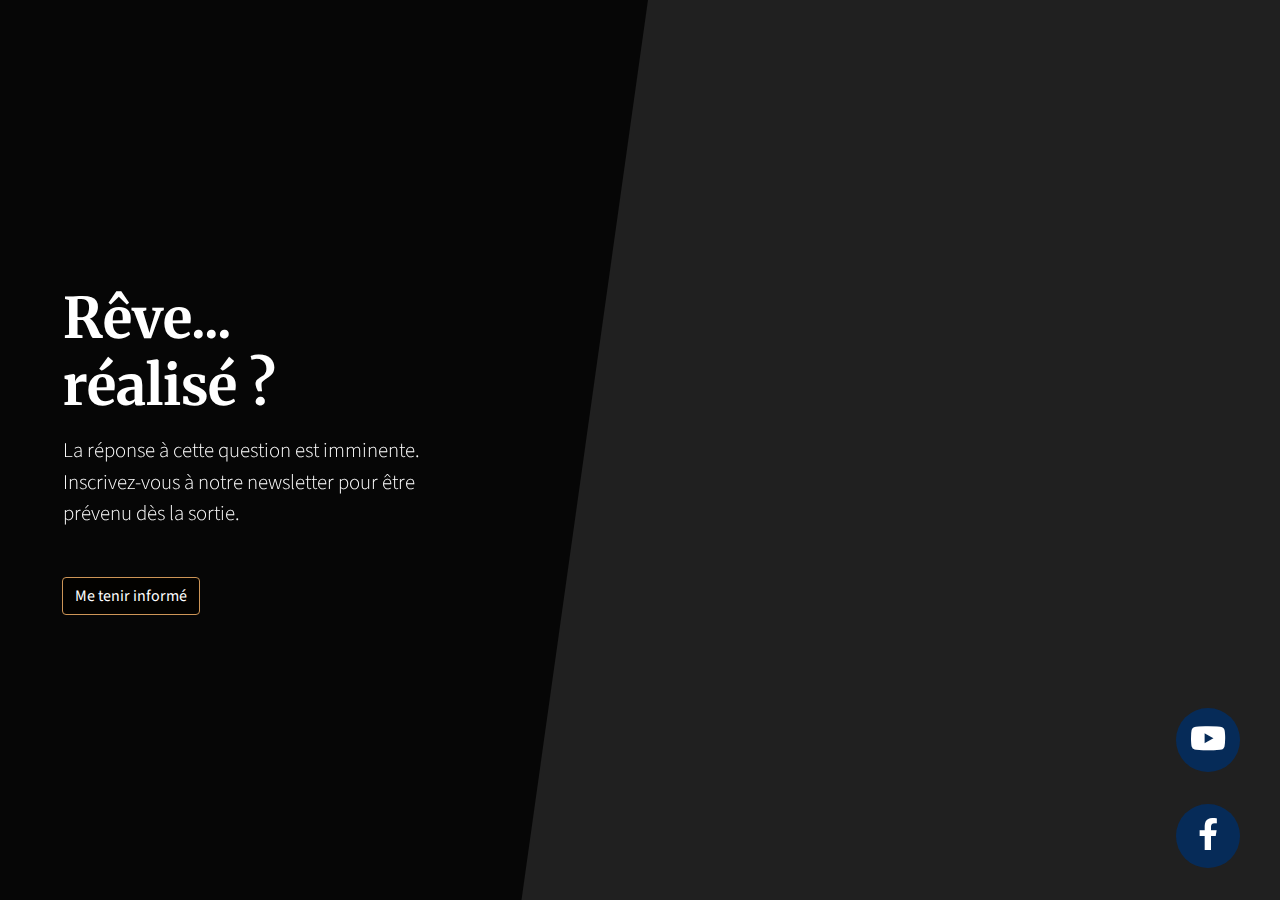
<file: index.html>
<!DOCTYPE html>
<html lang="fr">

<head>

  <meta charset="utf-8">
  <meta name="viewport" content="width=device-width, initial-scale=1, shrink-to-fit=no">
  <meta name="description" content="Sénarium - Site Web Officiel">
  <meta name="author" content="Sénarium">

  <title>Sénarium</title>

  <!-- Bootstrap core CSS -->
  <link href="vendor/bootstrap/css/bootstrap.min.css" rel="stylesheet">

  <!-- Custom fonts for this template -->
  <link href="https://fonts.googleapis.com/css?family=Source+Sans+Pro:200,200i,300,300i,400,400i,600,600i,700,700i,900,900i" rel="stylesheet">
  <link href="https://fonts.googleapis.com/css?family=Merriweather:300,300i,400,400i,700,700i,900,900i" rel="stylesheet">
  <link href="vendor/fontawesome-free/css/all.min.css" rel="stylesheet" type="text/css">

  <!-- Custom styles for this template -->
  <link href="css/coming-soon.min.css" rel="stylesheet">

</head>

<body>



  <div class="overlay"></div>
  <video playsinline="playsinline" autoplay="autoplay" muted="muted" loop="loop">
    <source src="mp4/bg.mp4" type="video/mp4">
  </video>

  <div class="masthead">
    <div class="masthead-bg"></div>
    <div class="container h-100">
      <div class="row h-100">
        <div class="col-12 my-auto">
          <div class="masthead-content text-white py-5 py-md-0">
            <h1 class="mb-3">Rêve... <br>réalisé ?</h1>
            <p class="mb-5">La réponse à cette question est imminente.<br>
              Inscrivez-vous à notre newsletter pour être prévenu dès la sortie.</p>
              <div class="input-group-append">
              
                <button onclick ="window.location.href='https://56c9b613.sibforms.com/serve/[base64]';"
                class="btn btn-secondary" type="button" id="submit-button">Me tenir informé</button>
              
              </div>
            </div>
          </div>
        </div>
      </div>
    </div>
  </div>


  <div class="social-icons">
    <ul class="list-unstyled text-center mb-0">
      <li class="list-unstyled-item">
     <a href="https://www.youtube.com/channel/UC2HSqK0OGeEAh5aWTrf6WBQ">
          <i class="fab fa-youtube"></i>
        </a>

      </li>
      <li class="list-unstyled-item">
        <a href="https://www.facebook.com/S%C3%A9narium-153804918148389/">
          <i class="fab fa-facebook-f"></i>
        </a>
    
    </ul>
  </div>

  <!-- Bootstrap core JavaScript -->
  <script src="vendor/jquery/jquery.min.js"></script>
  <script src="vendor/bootstrap/js/bootstrap.bundle.min.js"></script>

  <!-- Custom scripts for this template -->
  <script src="js/coming-soon.min.js"></script>

</body>

</html>
</file>
<file: css/coming-soon.min.css>
/*!
 * Start Bootstrap - Coming Soon v5.0.9 (https://startbootstrap.com/theme/coming-soon)
 * Copyright 2013-2020 Start Bootstrap
 * Licensed under MIT (https://github.com/StartBootstrap/startbootstrap-coming-soon/blob/master/LICENSE)
 */

html {
    height: 100%
}

body {
    height: 100%;
    min-height: 35rem;
    position: relative;
    font-family: 'Source Sans Pro';
    font-weight: 300
}

h1, h2, h3, h4, h5, h6 {
    font-family: Merriweather;
    font-weight: 700
}

video {
    position: fixed;
    top: 50%;
    left: 50%;
    min-width: 100%;
    min-height: 100%;
    width: auto;
    height: auto;
    transform: translateX(-50%) translateY(-50%);
    z-index: 0
}

@media (pointer:coarse) and (hover:none) {
    body {
        background: url(../img/bg-mobile-fallback.jpg) #002e66 no-repeat center center scroll;
        background-size: cover
    }
    body video {
        display: none
    }
}

.overlay {
    position: absolute;
    top: 0;
    left: 0;
    height: 100%;
    width: 100%;
    background-color: #d1d1d138;
    opacity: .7;
    z-index: 1
}

.masthead {
    position: relative;
    overflow: hidden;
    padding-bottom: 3rem;
    z-index: 2
}

.masthead .masthead-bg {
    position: absolute;
    top: 0;
    bottom: 0;
    right: 0;
    left: 0;
    width: 100%;
    min-height: 35rem;
    height: 100%;
    background-color: rgba(0, 0, 0, 0.8);
    transform: skewY(4deg);
    transform-origin: bottom right
}

.masthead .masthead-content h1 {
    font-size: 2.5rem
}

.masthead .masthead-content p {
    font-size: 1.2rem
}

.masthead .masthead-content p strong {
    font-weight: 700
}

.masthead .masthead-content .input-group-newsletter input {
    height: auto;
    font-size: 1rem;
    padding: 1rem
}

.masthead .masthead-content .input-group-newsletter button {
    font-size: .8rem;
    font-weight: 700;
    text-transform: uppercase;
    letter-spacing: 1px;
    padding: 1rem
}

@media (min-width:768px) {
    .masthead {
        height: 100%;
        min-height: 0;
        width: 40.5rem;
        padding-bottom: 0
    }
    .masthead .masthead-bg {
        min-height: 0;
        transform: skewX(-8deg);
        transform-origin: top right
    }
    .masthead .masthead-content {
        padding-left: 3rem;
        padding-right: 10rem
    }
    .masthead .masthead-content h1 {
        font-size: 3.5rem
    }
    .masthead .masthead-content p {
        font-size: 1.3rem
    }
}

.social-icons {
    position: absolute;
    margin-bottom: 2rem;
    width: 100%;
    z-index: 2
}

.social-icons ul {
    margin-top: 2rem;
    width: 100%;
    text-align: center
}

.social-icons ul>li {
    margin-left: 1rem;
    margin-right: 1rem;
    display: inline-block
}

.social-icons ul>li>a {
    display: block;
    color: #fff;
    background-color: rgba(0, 46, 102, .8);
    border-radius: 100%;
    font-size: 2rem;
    line-height: 4rem;
    height: 4rem;
    width: 4rem
}

@media (min-width:768px) {
    .social-icons {
        margin: 0;
        position: absolute;
        right: 2.5rem;
        bottom: 2rem;
        width: auto
    }
    .social-icons ul {
        margin-top: 0;
        width: auto
    }
    .social-icons ul>li {
        display: block;
        margin-left: 0;
        margin-right: 0;
        margin-bottom: 2rem
    }
    .social-icons ul>li:last-child {
        margin-bottom: 0
    }
    .social-icons ul>li>a {
        transition: all .2s ease-in-out;
        font-size: 2rem;
        line-height: 4rem;
        height: 4rem;
        width: 4rem
    }
    .social-icons ul>li>a:hover {
        background-color: #002e66
    }
}

.btn-secondary {
    background-color: #030200;
    border-color: #cd9557
}

.btn-secondary:active, .btn-secondary:focus, .btn-secondary:hover {
    background-color: #ba7c37!important;
    border-color: #ba7c37!important
}

.input {
    font-weight: 300!important
}
</file>
